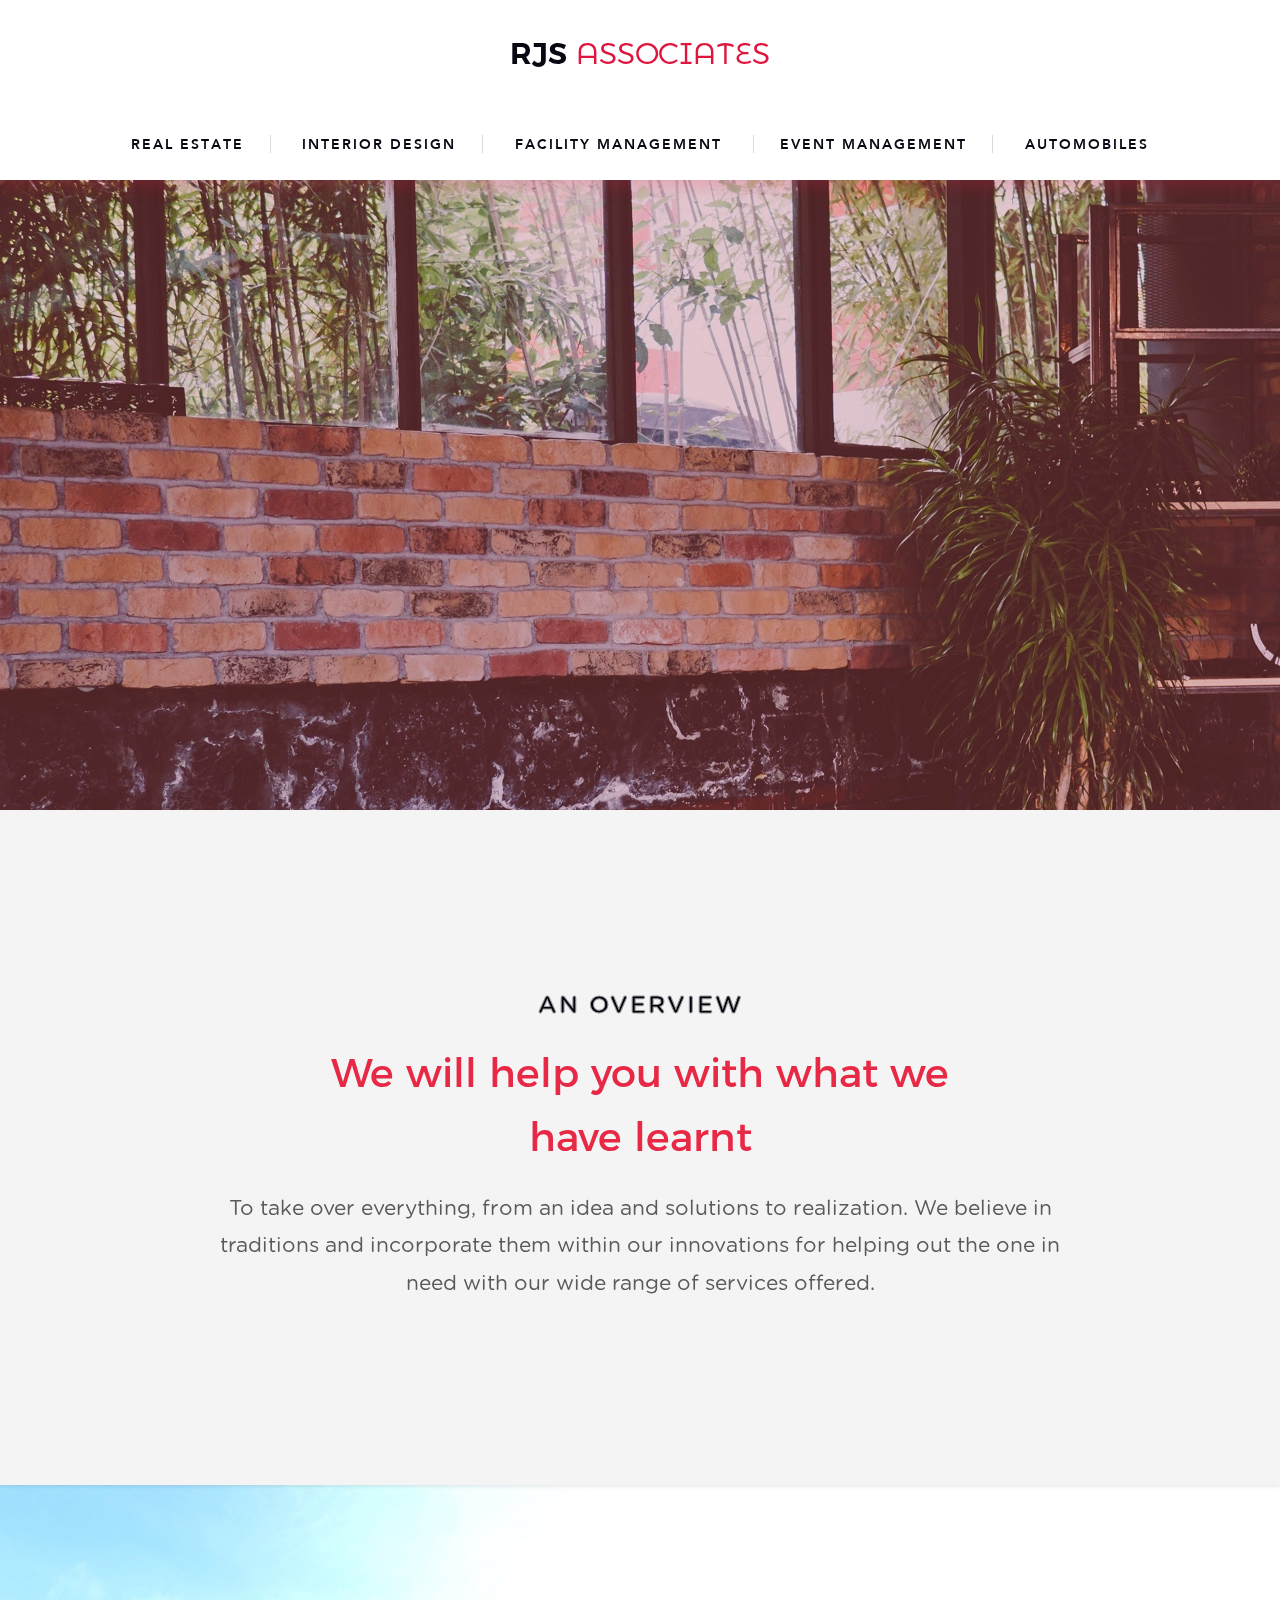
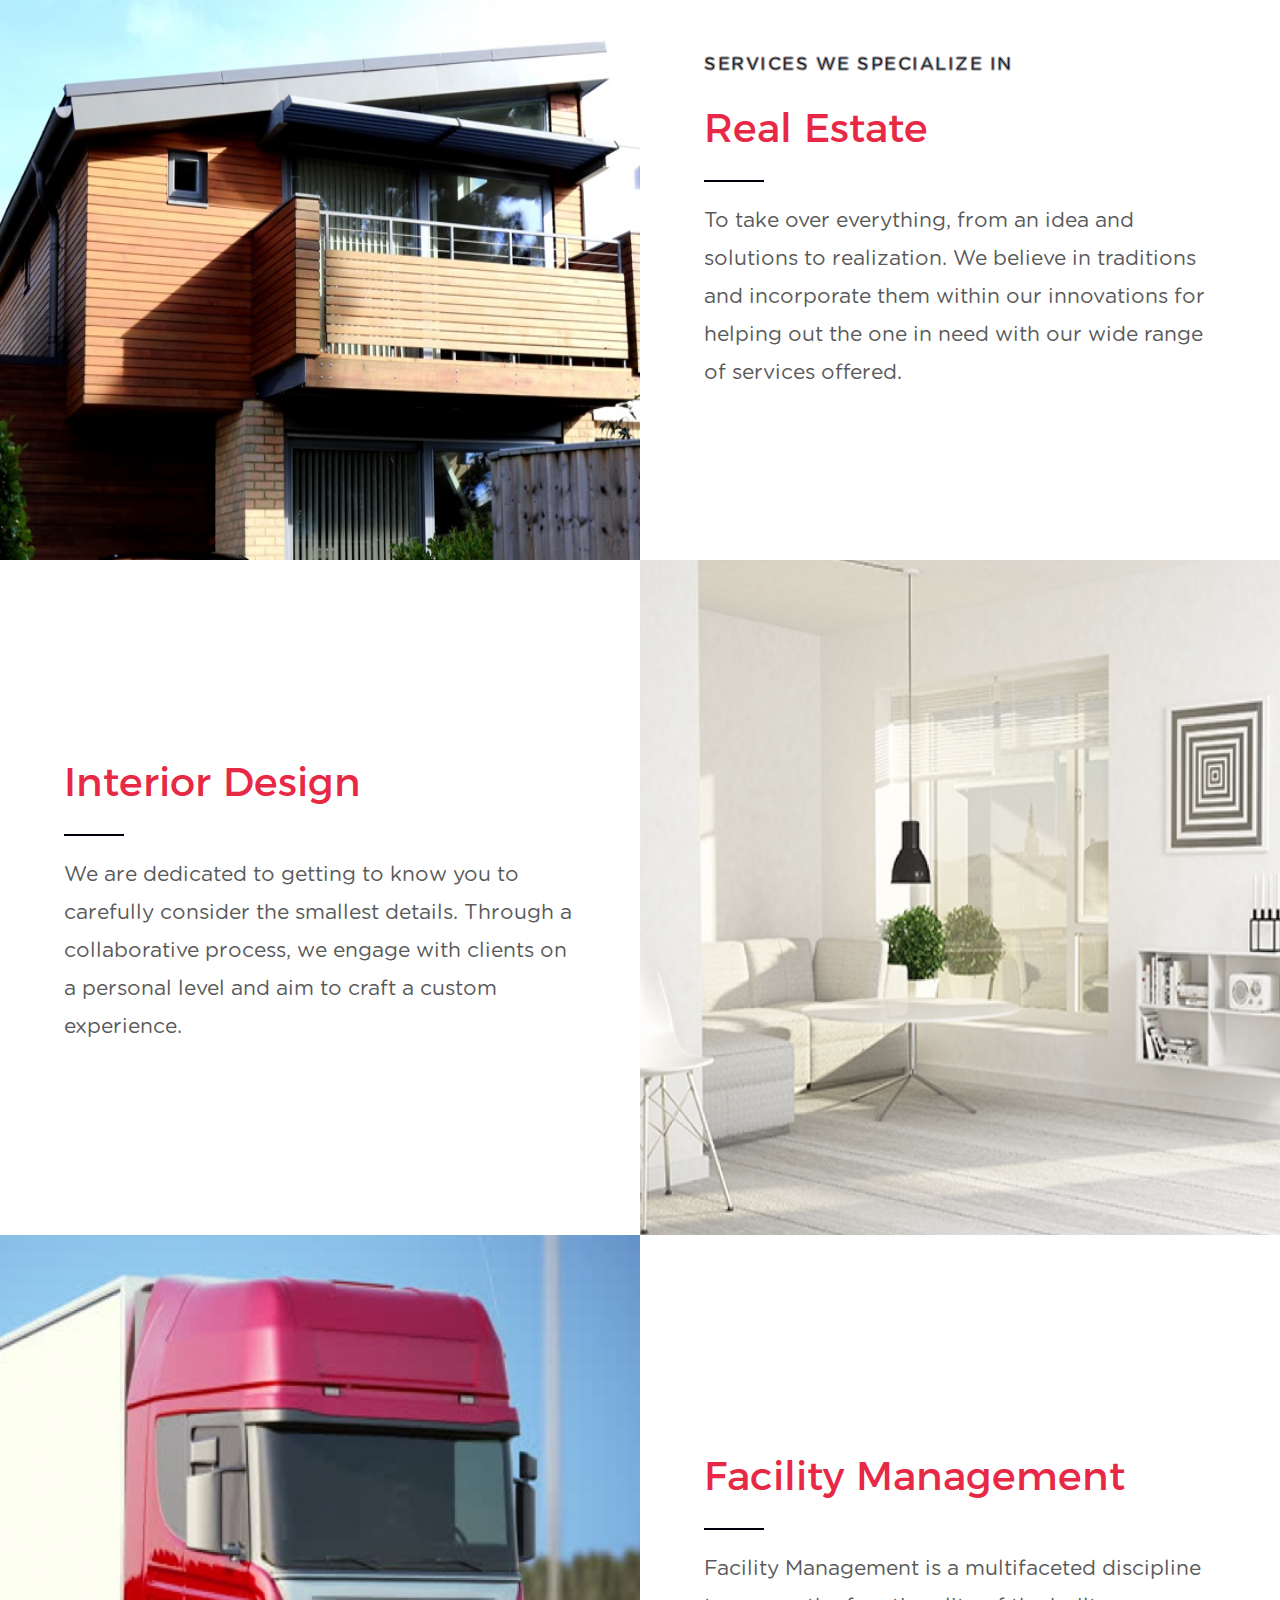
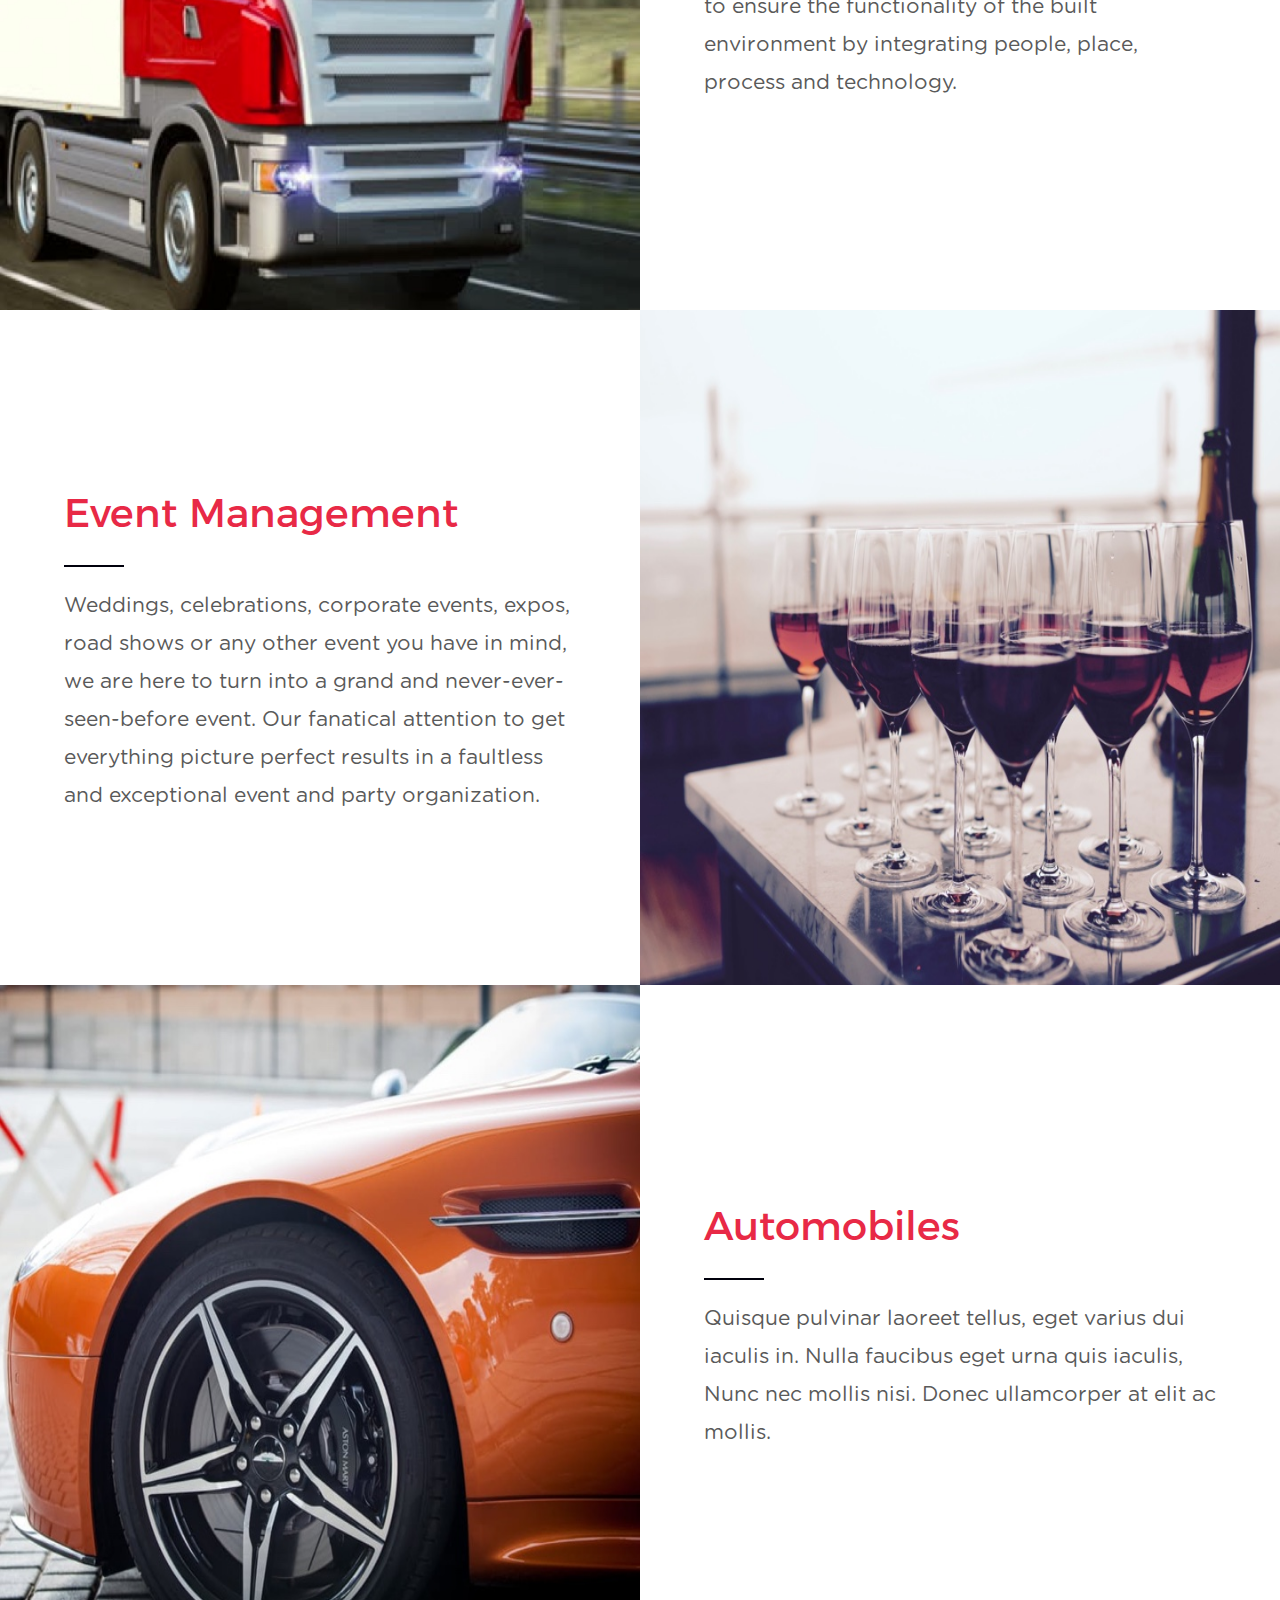
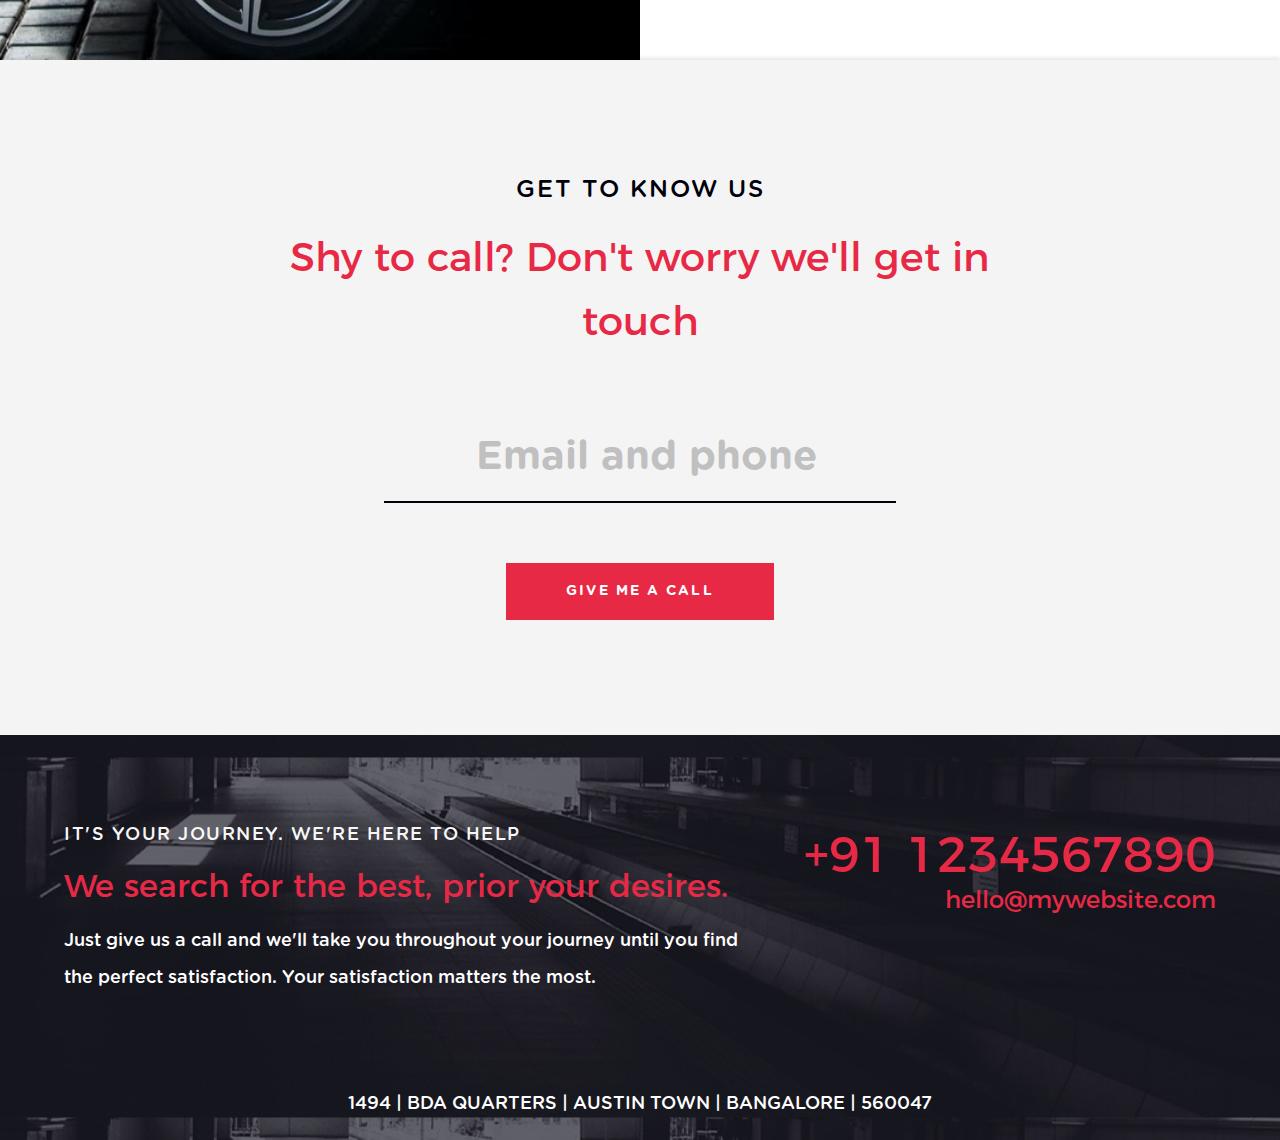
<file: index.html>
<!DOCTYPE html>
<html lang="en" ng-app="rjsmApp">
    <head>
        <title>RJS 365</title>
        <!--CSS Files-->
        <link rel="stylesheet" type="text/css" href="assets/css/common.css">
        <link rel="stylesheet" type="text/css" href="assets/css/main.css">
        <link rel="stylesheet" type="text/css" href="assets/slick/slick.css"/>
        <link rel="stylesheet" type="text/css" href="assets/slick/slick-theme.css"/>
        
        <!-- Library JS Files -->
        <script type="text/javascript" src="assets/js/lib/jquery-1.8.1.min.js"></script>
        <script type="text/javascript" src="assets/js/lib/angular.js"></script>
        <script type="text/javascript" src="assets/js/lib/angular-ui-route.js"></script>
        <script type="text/javascript" src="assets/js/lib/angular-ui-router-styles.js"></script>
        <script type="text/javascript" src="assets/slick/slick.min.js"></script>
        
        <!-- Angular config JS -->
        <script type="text/javascript" src="assets/js/app.js"></script>
        
        <!-- Angular Directives -->
        <script type="text/javascript" src="assets/js/directives/navBarHover.js"></script>
        <script type="text/javascript" src="assets/js/directives/navBarContentHover.js"></script>
        <script type="text/javascript" src="assets/js/directives/knowOurServicesClick.js"></script>
        
        <!-- Angular Modules -->
        <script type="text/javascript" src="assets/js/carousel.js"></script>
    </head>

    <body>
        <div id="top-content" ng-show="curPage != 'home'">
            <div data-ui-view="headerContent" id="header">

            </div>
            <div data-ui-view="imageContent" id="image-content-div">
                
            </div>
        </div>
        <div id="top-content-slider" ng-show="curPage == 'home'" ng-controller="carouselCtrl">
            <div data-ui-view="headerContent" id="header">

            </div>
            <div class="slider">
                <div ng-repeat="carouselImage in carouselImages">
                    <img ng-src="{{carouselImage}}"/>
                </div>
            </div>
        </div>
        <div data-ui-view="mainContent" id="middle-content">
            
        </div>
        <div data-ui-view="footerContent" id="footer-content">
            
        </div>
    </body>
</html>
</file>
<file: assets/css/common.css>
@font-face {
    font-family: MontserratAltLight;
    src: url('../fonts/montserrat/MontserratAlternates-Light.otf');
}

@font-face {
    font-family: MontserratAltSemiBold;
    src: url('../fonts/montserrat/MontserratAlternates-SemiBold.otf');
}

@font-face {
    font-family: MontserratBold;
    src: url('../fonts/montserrat/Montserrat-Bold.otf');
}

@font-face {
    font-family: MontserratRegular;
    src: url('../fonts/montserrat/Montserrat-Regular.otf');
}

@font-face {
    font-family: AvenirHeavy;
    src: url('../fonts/avenir/AvenirHeavy.ttf');
}

@font-face {
    font-family: AvenirMedium;
    src: url('../fonts/avenir/AvenirMedium.ttf');
}

@font-face {
    font-family: GothamRoundedMedium;
    src: url('../fonts/gotham_rounded/GothamRounded-Medium.otf');
}

@font-face {
    font-family: GothamRoundedBold;
    src: url('../fonts/gotham_rounded/GothamRounded-Bold.otf');
}

@font-face {
    font-family: GothamRoundedBook;
    src: url('../fonts/gotham_rounded/GothamRounded-Book.otf');
}

body {
	margin: 0;
}

a {
	text-decoration: none;
	cursor: pointer;
    color: #e82946;
}

.transform-xy-50 {
    position: absolute;
    left: 50%;
    top: 50%;
    transform: translate(-50%, -50%);
}

.transform-y-50 {
    position: absolute;
	top: 50%;
	transform: translateY(-50%);
}

.transform-x-50 {
    position: absolute;
	left: 50%;
	transform: translateX(-50%);
}

#top-content {
	height: 100vh;
}

.slider, .slick-list {
    height: 70vh;
}

#header {
	width: 100%;
    position: relative;
	z-index: 2;
    height: 20vh;
    opacity: 0.97;
    background-color: #ffffff;
    box-shadow: 0 3px 20px 0 rgba(232, 40, 70, 0.28);
}

#header-row-1 {
    height: 12vh;
    position: relative;
}

#header-title span {
    font-family: MontserratAltLight;
    font-size: 30px;
    line-height: 1.2;
    color: #df0e37;
}

#header-title #rjs {
  	font-family: MontserratAltSemiBold;
	color: #00000c;
}

#header-row-2 {
    height: 8vh;
    position: relative;
}

#header-nav-menu {
    width: 100%;
}

#header-nav-menu .nav {
    list-style: none;
    margin: 0;
    padding: 0;
    text-align:center;
    font-family: AvenirHeavy;
  	font-size: 14px;
  	letter-spacing: 2px;
}

#header-nav-menu > .nav > li {
    display:inline;
    padding: 0 2%;
}

#header-nav-menu > .nav > li > a {
    display: inline-block;
    color: #00000c;
}

#header-nav-menu > .nav > li > a.active, #header-nav-menu > .nav > li > a:hover, 
#header-nav-menu > .nav > li.dropdown a:hover {
	color: #e82946;
}

#header-nav-menu .nav > li:not(:last-child) {
	border-right: solid 1px #d8d8d8;
}

#image-content-div {
	height: 80vh;
  	width: 80%;
    margin: auto;
	position: relative;
	z-index: 1;
}

#image-content-div #ic-title {
	font-family: MontserratBold;
  	font-size: 60px;
  	color: #ffffff;
  	position: relative;
	margin-bottom: 40px;
}

#image-content-div #ic-desc {
	font-family: GothamRoundedMedium;
  	font-size: 18px;
  	color: #ffffff;
  	position: relative;
	margin-bottom: 60px;
}

#explore-btn {
	position: relative;
}

#explore-btn button {
	color: #ffffff;
	padding: 20px 60px;
    background-color: rgba(0, 0, 12, 0.1);
    border: solid 2px #ffffff;
    letter-spacing: 2px;
    font-size: 14px;
  	font-family: GothamRoundedBold;
	outline: none;
}

#middle-content {
	position: relative;
}

#overview-div {
	height: 75vh;
	position: relative;
	box-shadow: 0 2px 3px 0 rgba(0, 0, 0, 0.08);
	background-color: #f4f4f4;
	z-index: 2;
}

#ov-title {
	font-family: GothamRoundedMedium;
  	font-size: 24px;
  	letter-spacing: 2px;
  	text-align: center;
  	color: #00000c;
  	-webkit-text-stroke: 1px #979797;
	margin-bottom: 20px;
}

#ov-desc {
	font-family: MontserratRegular;
  	font-size: 40px;
  	line-height: 1.6;
  	text-align: center;
  	color: #e82946;
}

#ov-para {
	font-family: GothamRoundedBook;
  	font-size: 21px;
  	line-height: 1.8;
  	text-align: center;
  	color: #5a5a5a;
}

#ov-para p {
	margin-bottom: 0px;
}

#services-content .each-service {
	height: 75vh;
	z-index: 1;
}

.each-service .left, .each-service .right { 
  	width: 50%;
	height: 100%
} 

.each-service .left  { 
	float: left;
}

.each-service .right { 
	float: right;
}

.left img, .right img {
	height: 100%;
	width: 100%;
}

.left, .right {
	position: relative;
}

.left .text-content, .right .text-content {
	margin-left: 10%;
	width: 80%;
}

.specialize-div {
	font-family: GothamRoundedMedium;
  	font-size: 18px;
  	letter-spacing: 1.5px;
  	color: #00000c;
  	-webkit-text-stroke: 1px #979797;
	margin-bottom: 20px;
}

.left .text-content .title, .right .text-content .title {
	font-family: MontserratRegular;
  	font-size: 40px;
  	line-height: 1.6;
  	color: #e82946;
	margin-bottom: 20px;
}

.left .text-content .title span, .right .text-content .title span {
	color: #00000b;
}

.left .text-content .desc, .right .text-content .desc {
	font-family: GothamRoundedBook;
  	font-size: 21px;
  	line-height: 1.81;
  	color: #5a5a5a;
}

.left .text-content .divider, .right .text-content .divider {
	width: 60px;
	height: 2px;
	background-color: #00000c;
	margin-bottom: 20px;
}

#footer-content {
	height: 45vh;
	background: url('../images/landing_page/footer.jpg') center;
}

#footer-contact-div {
	width: 90%;
	height: 39vh;
	margin: 0 auto;
	position: relative;
}

#left-footer {
	float: left;
	width: 60%;
}

#right-footer {
	float: right;
	width: 40%;
	text-align: right;
}

#left-footer span, #right-footer span {
	display: block;
}

#footer-row1 {
	font-family: GothamRoundedMedium;
	font-size: 18px;
	letter-spacing: 1.5px;
	color: #f7f7f7;
	margin-bottom: 20px;
}

#footer-row2 {
	font-family: MontserratRegular;
	font-size: 32px;
	color: #e82946;
}

#footer-contact-div p {
	font-family: GothamRoundedMedium;
	font-size: 18px;
	line-height: 2.11;
	color: #ffffff;
	margin-bottom: 0px;
}

#footer-contact {
	font-family: MontserratRegular;
	font-size: 50px;
	text-align: right;
	color: #e82946;
}

#footer-email {
	font-family: MontserratRegular;
	font-size: 24px;
	text-align: right;
	color: #e82946;
}

#footer-address {
	font-family: GothamRoundedMedium;
	font-size: 18px;
	line-height: 2.11;
	text-align: center;
	color: #ffffff;
}

img.expand-icon {
	height: 25px;
	width: 25px;
	padding-left: 10px;
	vertical-align: middle;
}

.know-our-services {
	opacity: 0.5;
	font-family: MontserratRegular;
	font-size: 18px;
	color: #00000c;
	margin-top: 20px;
	cursor: pointer;
}

.service-expanded {
	display: none;
	box-shadow: 0 4px 7px 0 rgba(0, 0, 0, 0.1);
}

#our-services {
	font-family: GothamRoundedMedium;
	font-size: 18px;
	letter-spacing: 1.5px;
	color: #00000c;
	-webkit-text-stroke: 1px #979797;
	margin-bottom: 20px;
	display: block;
}

#expanded-service {
	font-family: MontserratRegular;
	font-size: 40px;
	line-height: 1.6;
	color: #00000b;
	display: block;
	margin-bottom: 20px;
}

#expanded-service span {
	color: #df0e37;
}

#expanded-service-list {
	font-family: GothamRoundedBook;
	font-size: 21px;
	color: #5a5a5a;
	list-style-type: none;
	padding: 0;
}

#expanded-service-list li {
	padding-bottom: 10px;
}

#expanded-service-list li::before {
	content: '>';
	color: #df0e37;
	padding-right: 10px;
}

.service-divider {
	border-bottom: solid 3px #00000c;
	width: 60px;
}
</file>
<file: assets/css/main.css>
#top-content {
	background-image: url(../images/landing_page/landing_bg.jpg);
	background-position: center;
	background-repeat: no-repeat;
	background-size: cover;
}

#image-content {
	width: 50%;
}

#ov-desc {
	width: 50%;
	margin: auto;
}

#ov-para {
	width: 70%;
	margin: auto;
}

#contact-content {
	position: relative;
	height: 75vh;
  	background-color: #f4f4f4;
  	box-shadow: 0 -3px 3px 0 rgba(0, 0, 0, 0.08);
	z-index: 2;
}

#contact-div {
	width: 100%;
}

#contact-div #get-to-know {
	font-family: GothamRoundedMedium;
	font-size: 24px;
	letter-spacing: 2px;
	text-align: center;
	color: #00000c;
	margin-bottom: 20px;
}

#contact-div #shy-to-call {
	font-family: MontserratRegular;
	font-size: 40px;
	line-height: 1.6;
	text-align: center;
	color: #e82946;
	width: 60%;
	margin: auto;
	margin-bottom: 60px;
}

#contact-div #email-phone-div {
	width: 40%;
	margin: auto;
	margin-bottom: 60px;
	text-align: center;
	border-bottom: solid 2px #00000c;
}

#contact-div #email-phone-div input {
	font-family: GothamRoundedBold;
	font-size: 40px;
	text-align: center;
	color: #5a5a5a;
	border: none;
	background: transparent;
	outline: none;
	padding: 20px 0;
	opacity: 0.4;
}

#contact-div #call-btn {
	text-align: center;
}

#contact-div #call-btn button {
	font-family: GothamRoundedBold;
	font-size: 14px;
	letter-spacing: 2.1px;
	text-align: center;
	color: #ffffff;
	background-color: #e82946;
	border: none;
	padding: 20px 60px;
}

.dropdown {
	position: relative;
}

.dropdown-menu {
    position: absolute;
    left: -8px;
    display: none;
	padding: 0;
	padding-top: 19px;
	width: 900px;
}

.dropdown-menu li a {
    padding: 12px 16px;
    text-decoration: none;
    display: block;
	text-align: left;
	font-family: AvenirMedium;
	font-size: 16px;
	color: #00000c;
}

.dropdown:hover .dropdown-menu {
    display: block;
}

.dropdown-menu .nav-col {
	position: relative;
    background-color: #fff;
    box-shadow: 0 6px 12px 0 rgba(0, 0, 0, .1);
    overflow: hidden;
	padding: 10px 0 20px 20px;
	border-bottom: solid 3px #e82946;
}

.dropdown-menu ul {
	padding: 0;
}

.dropdown-menu li {
	list-style: none;
	float: left;
}

.dropdown-menu .nav-col-list {
	display: inline-block; 
}

.dropdown-menu #nav-col-list1 {
	width: 20%;
}

.dropdown-menu #nav-col-list2 {
	width: 30%;
}

.dropdown-menu #nav-col-list3 {
	width: 50%;
}

#dropdown-menu-nav {
	width: 600px;
}

#dropdown-menu-img img {
	border-bottom: solid 3px #e82946;
	width: 300px;
	display: none;
}
</file>
